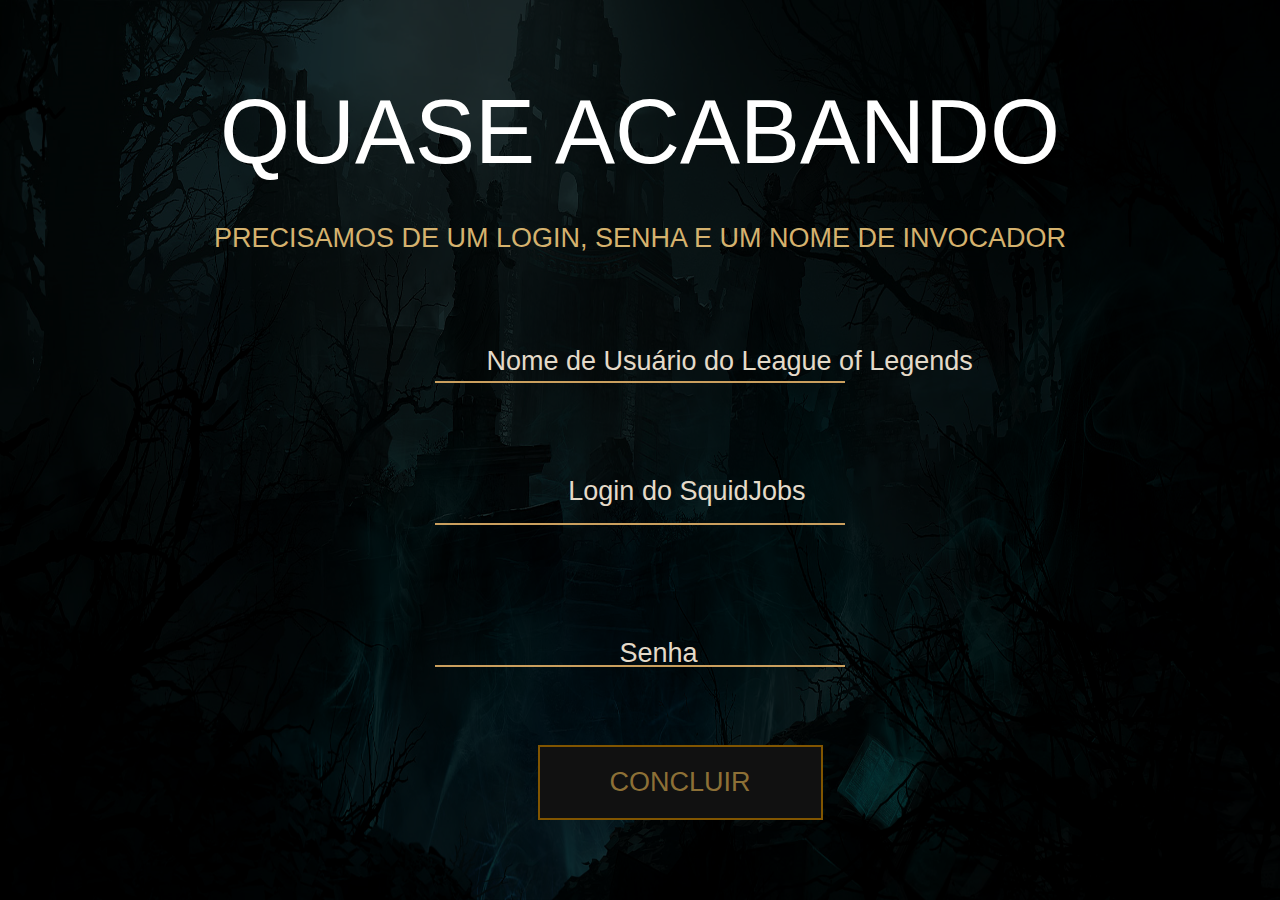
<file: paginas/cadastro2.html>
<!DOCTYPE html>
<html lang="en">
<head>
    <meta charset="UTF-8">
    <meta http-equiv="X-UA-Compatible" content="IE=edge">
    <meta name="viewport" content="width=device-width, initial-scale=1.0">
    <link href=../css/cadastro2.css rel="stylesheet">
    <script src="../js/geral.js"></script>
    <title>Cadastre-se em SquidJobs</title>
</head>
<body>
  <form name="form">
    <section class="cadastro">
      <div class="opacidade"></div>
      <div class="fundo">
        <div class="texto">
          <p>QUASE ACABANDO</p>
        </div>
        <div class="subtexto">
          <p>PRECISAMOS DE UM LOGIN, SENHA E UM NOME DE INVOCADOR</p>
        </div>
        <div class="entrada">
          <input type="username" name="nome_invocador" required />
          <span class="texto-flutuante-usuario">Nome de Usuário do League of Legends</span>
        </div>
        <div class="entrada">
        <input type="username" name="nome" required />
        <span class="texto-flutuante-summoner">Login do SquidJobs</span>
        </div>
        <div class="entrada">
        <input type="password" name="senha" required />
        <span class="texto-flutuante-senha">Senha</span>
        </div>
        <div class="botao">
          <button onClick="return finalizar_cad()">CONCLUIR</a>
        </div>
      </div>
    </section>
  </form>
  </body>
</html>
</file>
